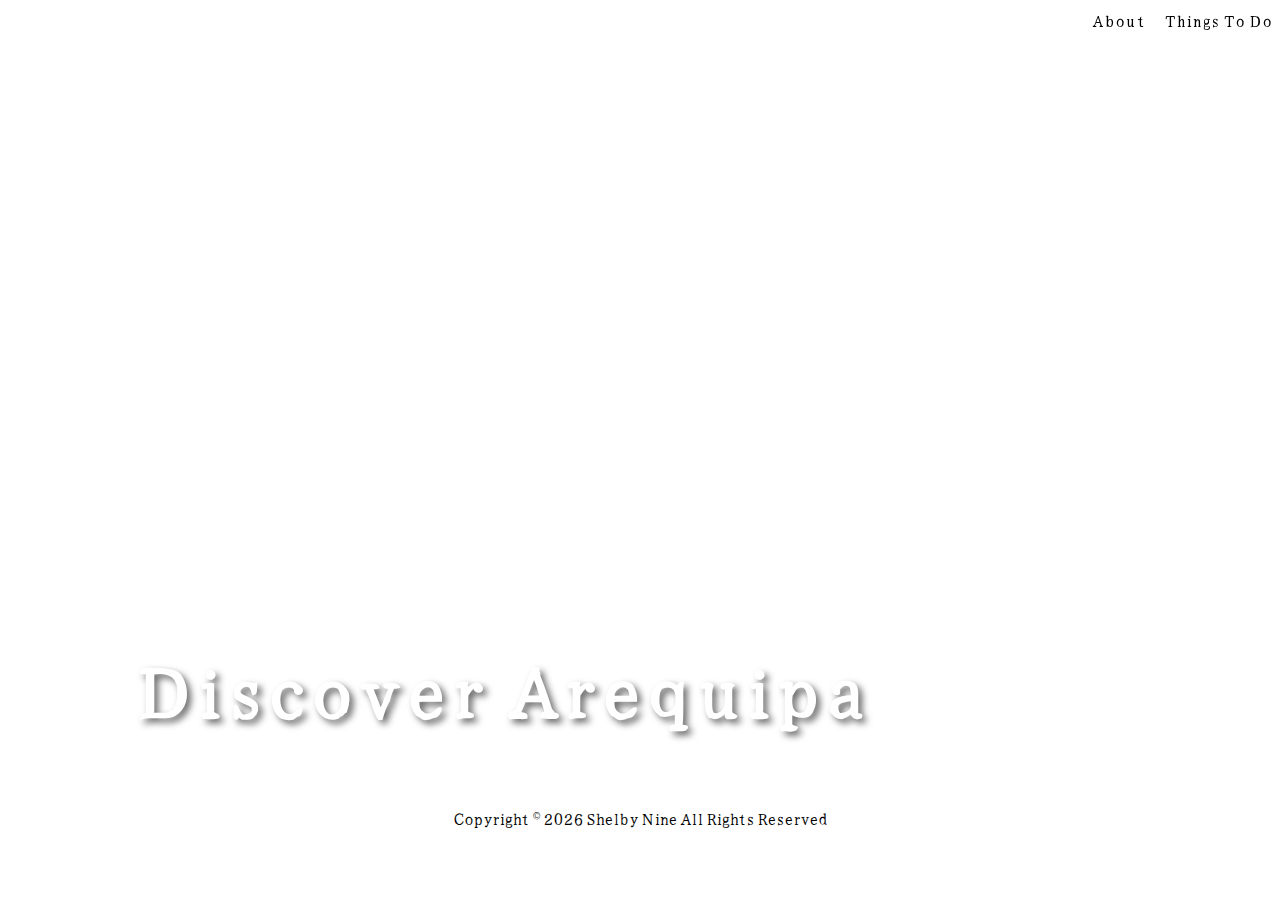
<file: index.html>
<!DOCTYPE html>
<html lang="en">
  <head>
    <meta charset="utf-8" />
    <title>Discover Arequipa</title>
    <meta name="description" content="𝗬𝗼𝘂𝗿 𝗣𝗮𝗴𝗲 𝗗𝗲𝘀𝗰𝗿𝗶𝗽𝘁𝗶𝗼𝗻" />
    <meta name="author" content="Shelby Nine" />
    <link
      rel="icon"
      type="image/png"
      href="https://cdn.glitch.me/364c5d2a-d9ae-433d-a201-5f1ad15644b5%2FPeruvian%20Textile%20PatternFavicon.jpg?v=1637780902179"
    />
    <link rel="preconnect" href="https://fonts.googleapis.com" />
    <link rel="preconnect" href="https://fonts.gstatic.com" crossorigin />
    <link
      href="https://fonts.googleapis.com/css2?family=Yuji+Syuku&display=swap"
      rel="stylesheet"
    />
    <link rel="stylesheet" href="style.css" />
  </head>
  <body id="home">
    <header>
      <a href="index.html"> </a>
      <nav>
        <a href="about.html">About</a>
        <a href="thingstodo.html">Things To Do</a>
      </nav>
    </header>
    <main>
      <h1 class="title">Discover Arequipa</h1>
    </main>
    <footer>
      <p>
        Copyright ©
        <script>
          document.write(new Date().getFullYear());
        </script>
        Shelby Nine All Rights Reserved
      </p>
    </footer>
  </body>
</html>
</file>
<file: style.css>
html {
  scroll-behavior: smooth;
}

body {
  background: url(https://cdn.glitch.me/364c5d2a-d9ae-433d-a201-5f1ad15644b5%2FPeruvian%20Textile%20Pattern%20Bigger.jpg?v=1637776088611);
  background-size: cover;
  background-attachment: fixed;
  display: flex;
  flex-direction: column;
  align-items: center;
  font-family: "Yuji Syuku", serif;
}
main {
  min-height: 80vh;
}

.navbar {
  position: sticky;
  top: 0;
  background-color: transparent;
}

.title {
  font-size: 75px;
  color: white;
  text-shadow: 4px 4px 7px rgba(0, 0, 0, 0.6);
}

#home .title {
  width: 80%;
}

#home {
  background: url(https://cdn.glitch.me/364c5d2a-d9ae-433d-a201-5f1ad15644b5%2Fpexels-rodolfo-clix-3947398.jpg?v=1636925184151);
  background-size: cover;
  justify-content: center;
  height: 100vh;
}

#home main {
  justify-content: flex-end;
  align-content: flex-start;
  width: 100%;
}

header {
  background: rgba(256, 256, 256, 0.6);
  width: 100vw;
  position: fixed;
  top: 0;
  display: flex;
  justify-content: space-between;
  align-items: center;
  min-height: 40px;
}

header a {
  /*
  border: black double;
  border-radius: 100px;
  font-size: 24px;*/
  color: black;
  padding: 8px;
  transition: all 1s ease;
  /*width: 190px;*/
  font-family: "Yuji Syuku", serif;
  text-decoration: none;
}

header .active {
  text-decoration: underline;
}

p {
  letter-spacing: -1px;
}

.white-box {
  background-color: white;
  padding: 20px;
  width: 90%;
  margin: 20px auto;
  max-width: 600px;
}

img {
  max-width: 550px;
  width: 100%;
}

main {
  display: flex;
  flex-direction: column;
  align-items: center;
}

#myBtn {
  position: fixed;
  bottom: 20px;
  right: 30px;
  z-index: 99;
  border: black double;
  border-radius: 100px;
  outline: none;
  background-color: white;
  color: black;
  cursor: pointer;
  padding: 9px;
  margin: 20px auto;
  border-radius: 10px;
  font-size: 18px;
  font-family: "Yuji Syuku", serif;
  text-decoration: none;
}

@media (min-width: 480px) {
  footer {
    flex-direction: row;
  }
}

@media (max-width: 480px) {
  .title {
    font-size: 30px;
  }

  header {
    flex-direction: column;
  }

  #home header {
    margin-top: -15px;
  }

  main {
    padding-top: 60px;
  }
}
</file>
